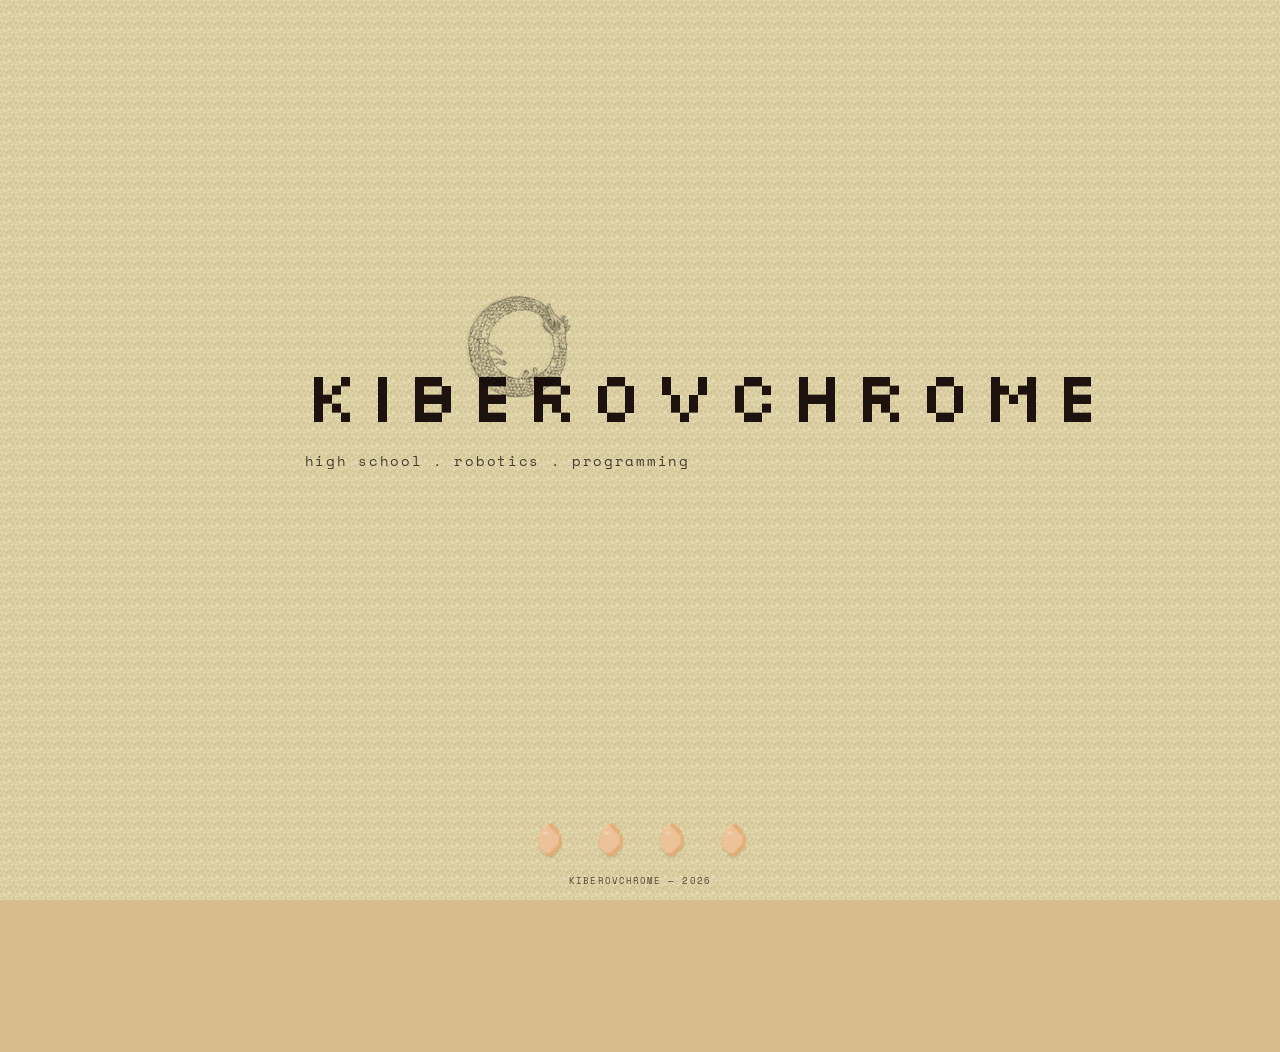
<file: index.html>
<!DOCTYPE html>
<html lang="en">
  <head>
    <meta charset="UTF-8" />
    <meta name="viewport" content="width=device-width, initial-scale=1.0" />
    <title>KIBEROVCHROME</title>
    <meta
      name="description"
      content="KIBEROVCHROME — a personal portfolio by ahammed shaz."
    />
    <link rel="preconnect" href="https://fonts.googleapis.com" />
    <link rel="preconnect" href="https://fonts.gstatic.com" crossorigin />
    <link
      href="https://fonts.googleapis.com/css2?family=Silkscreen:wght@400;700&family=Space+Mono:wght@400;700&display=swap"
      rel="stylesheet"
    />
    <link rel="stylesheet" href="style.css" />
  </head>
  <body>
    <div class="page-shell">
      <main class="home-main" aria-label="Homepage intro">
        <div class="home-block">
          <h1 class="site-name">KIBEROVCHROME</h1>
          <p class="tagline">high school . robotics . programming</p>
        </div>
      </main>

      <nav class="bottom-nav" aria-label="Main navigation">
        <a class="egg-link" href="about.html" aria-label="About">
          <span class="tooltip">ABOUT</span>
          <img src="assets/egg.png" alt="About" />
        </a>
        <a class="egg-link" href="projects.html" aria-label="Projects">
          <span class="tooltip">PROJECTS</span>
          <img src="assets/egg.png" alt="Projects" />
        </a>
        <a class="egg-link" href="skills.html" aria-label="Skills">
          <span class="tooltip">SKILLS</span>
          <img src="assets/egg.png" alt="Skills" />
        </a>
        <a class="egg-link" href="contact.html" aria-label="Contact">
          <span class="tooltip">CONTACT</span>
          <img src="assets/egg.png" alt="Contact" />
        </a>
      </nav>

      <div class="site-mark" aria-label="Site marker">KIBEROVCHROME — 2026</div>
    </div>

    <div id="ouroboros" aria-hidden="true">
      <img src="assets/ouroboros.png" alt="" />
    </div>

    <script src="script.js"></script>
  </body>
</html>
</file>
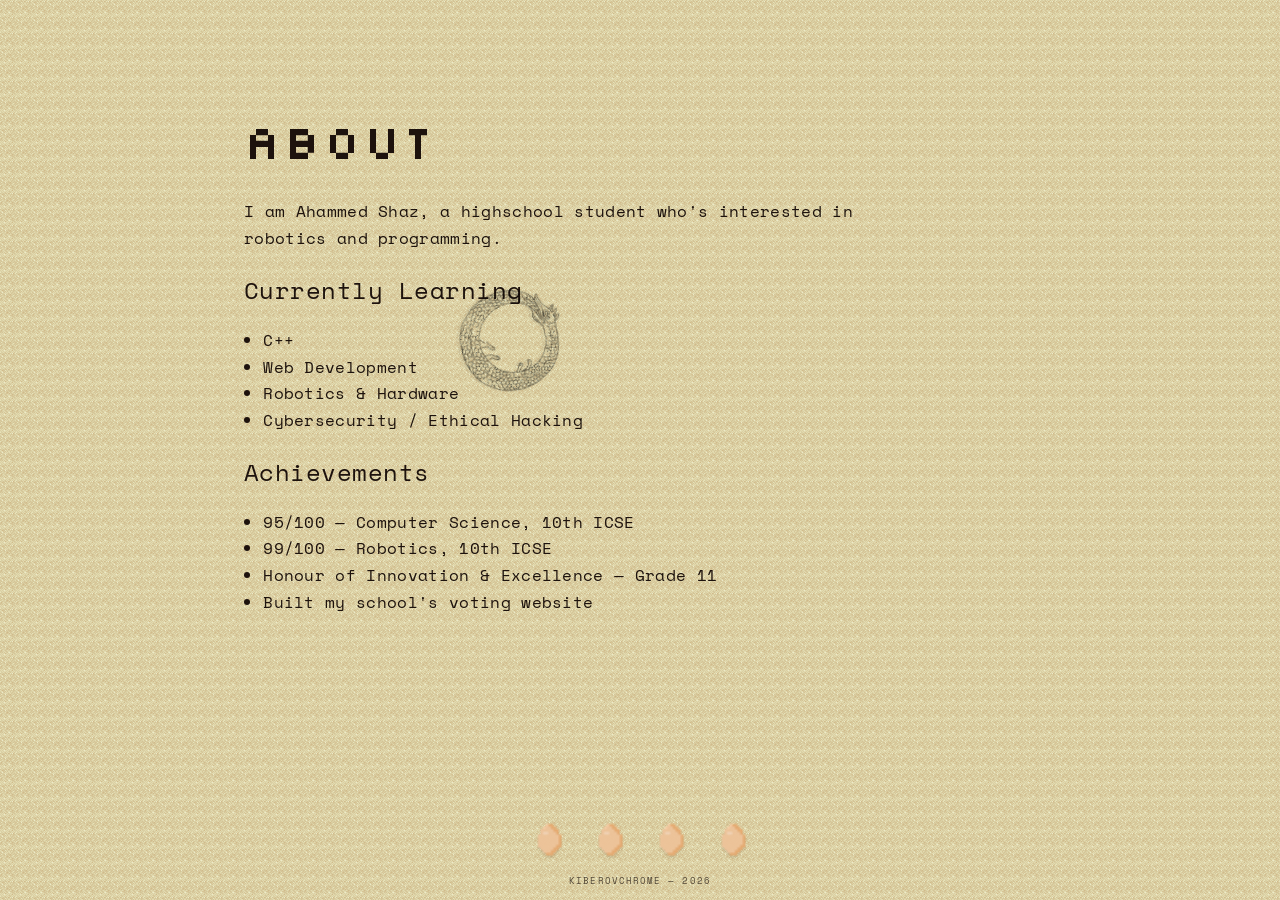
<file: about.html>
<!DOCTYPE html>
<html lang="en">
  <head>
    <meta charset="UTF-8" />
    <meta name="viewport" content="width=device-width, initial-scale=1.0" />
    <title>About | KIBEROVCHROME</title>
    <link rel="preconnect" href="https://fonts.googleapis.com" />
    <link rel="preconnect" href="https://fonts.gstatic.com" crossorigin />
    <link
      href="https://fonts.googleapis.com/css2?family=Silkscreen:wght@400;700&family=Space+Mono:wght@400;700&display=swap"
      rel="stylesheet"
    />
    <link rel="stylesheet" href="style.css" />
  </head>
  <body>
    <div class="page-shell">
      <main class="content-page" aria-label="About page content">
        <h1 class="page-title">About</h1>

        <div class="body-copy">
          <p>
            I am Ahammed Shaz, a highschool student who's interested in robotics and programming.
          </p>

          <h2>Currently Learning</h2>
          <ul class="page-list">
            <li>C++</li>
            <li>Web Development</li>
            <li>Robotics &amp; Hardware</li>
            <li>Cybersecurity / Ethical Hacking</li>
          </ul>

          <h2>Achievements</h2>
          <ul class="page-list">
            <li>95/100 — Computer Science, 10th ICSE</li>
            <li>99/100 — Robotics, 10th ICSE</li>
            <li>Honour of Innovation &amp; Excellence — Grade 11</li>
            <li>Built my school's voting website</li>
          </ul>
        </div>
      </main>

      <nav class="bottom-nav" aria-label="About navigation">
        <a class="egg-link" href="index.html" aria-label="Home">
          <span class="tooltip">HOME</span>
          <img src="assets/egg.png" alt="Home" />
        </a>
        <a class="egg-link" href="projects.html" aria-label="Projects">
          <span class="tooltip">PROJECTS</span>
          <img src="assets/egg.png" alt="Projects" />
        </a>
        <a class="egg-link" href="skills.html" aria-label="Skills">
          <span class="tooltip">SKILLS</span>
          <img src="assets/egg.png" alt="Skills" />
        </a>
        <a class="egg-link" href="contact.html" aria-label="Contact">
          <span class="tooltip">CONTACT</span>
          <img src="assets/egg.png" alt="Contact" />
        </a>
      </nav>

      <div class="site-mark" aria-label="Site marker">KIBEROVCHROME — 2026</div>
    </div>

    <div id="ouroboros" aria-hidden="true">
      <img src="assets/ouroboros.png" alt="" />
    </div>

    <script src="script.js"></script>
  </body>
</html>
</file>
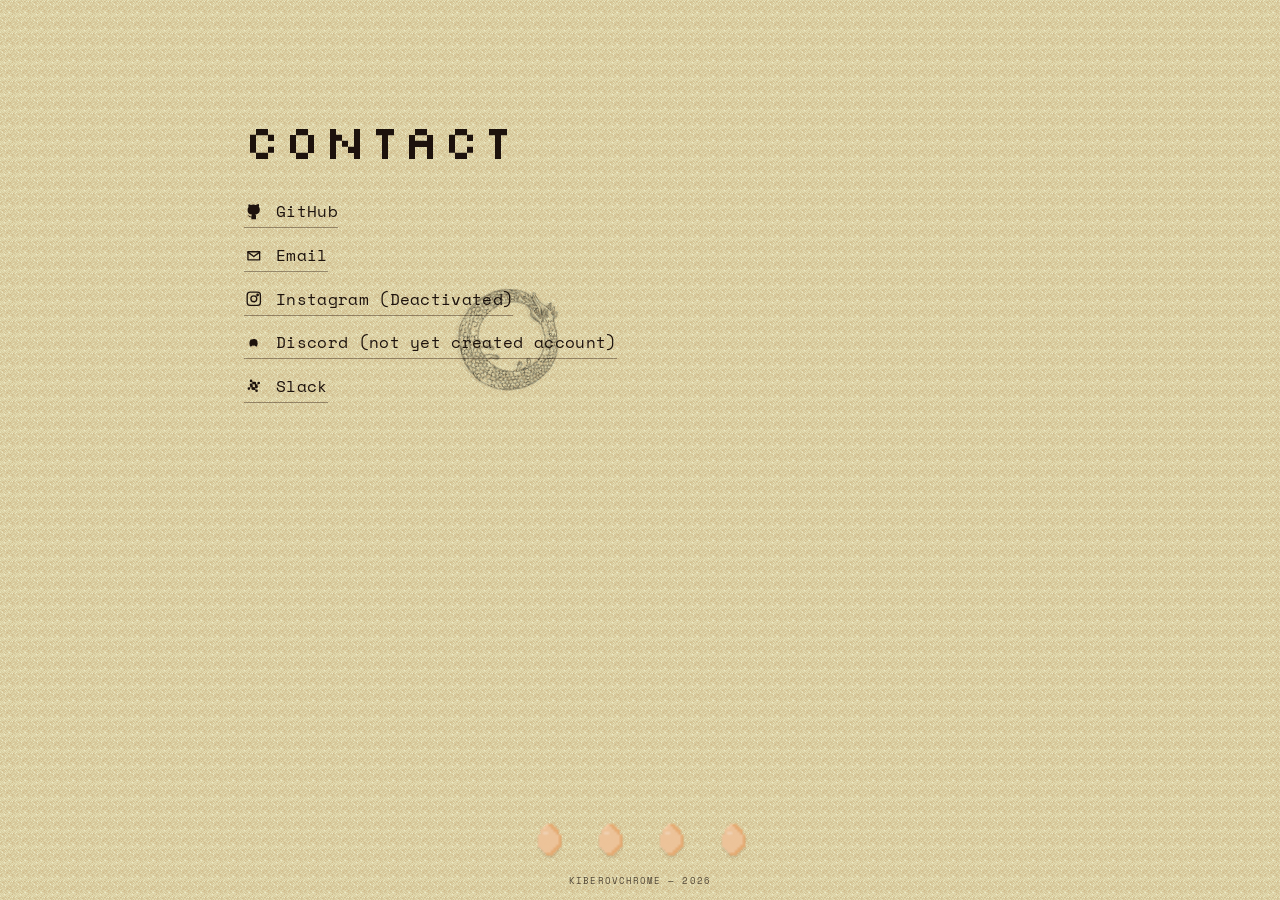
<file: contact.html>
<!DOCTYPE html>
<html lang="en">
  <head>
    <meta charset="UTF-8" />
    <meta name="viewport" content="width=device-width, initial-scale=1.0" />
    <title>Contact | KIBEROVCHROME</title>
    <link rel="preconnect" href="https://fonts.googleapis.com" />
    <link rel="preconnect" href="https://fonts.gstatic.com" crossorigin />
    <link
      href="https://fonts.googleapis.com/css2?family=Silkscreen:wght@400;700&family=Space+Mono:wght@400;700&display=swap"
      rel="stylesheet"
    />
    <link rel="stylesheet" href="style.css" />
  </head>
  <body>
    <div class="page-shell">
      <main class="content-page" aria-label="Contact page content">
        <h1 class="page-title">Contact</h1>

        <div class="contact-list">
          <a class="contact-link github" href="https://github.com/ahamedshaz961-gif" target="_blank" rel="noreferrer">
            <span class="contact-icon" aria-hidden="true">
              <svg viewBox="0 0 24 24" aria-hidden="true"><path d="M9 19c-4.3 1.4-4.3-2.5-6-3m12 6v-3.9a3.3 3.3 0 0 0-.9-2.6c3-.3 6.1-1.5 6.1-6.8a5.3 5.3 0 0 0-1.4-3.7 4.9 4.9 0 0 0-.1-3.7s-1.1-.4-3.8 1.4a13.1 13.1 0 0 0-7 0C6.1 1.3 5 1.7 5 1.7A4.9 4.9 0 0 0 4.9 5.4a5.3 5.3 0 0 0-1.4 3.7c0 5.3 3.1 6.5 6.1 6.8a3.3 3.3 0 0 0-.9 2.6V22" /></svg>
            </span>
            <span>GitHub</span>
          </a>

          <a class="contact-link" href="https://mail.google.com/mail/?view=cm&fs=1&to=ahamedshaz961@gmail.com" target="_blank" rel="noreferrer">
            <span class="contact-icon" aria-hidden="true">
              <svg viewBox="0 0 24 24"><path d="M4 6.5h16v11H4z" /><path d="m4 7 8 6 8-6" /></svg>
            </span>
            <span>Email</span>
          </a>

          <a class="contact-link" href="ig link" target="_blank" rel="noreferrer">
            <span class="contact-icon" aria-hidden="true">
              <svg viewBox="0 0 24 24"><rect x="3" y="3" width="18" height="18" rx="4" /><circle cx="12" cy="12" r="4" /><circle cx="17.2" cy="6.8" r="1" /></svg>
            </span>
            <span>Instagram (Deactivated)</span>
          </a>

          <a class="contact-link discord" href="discord link" target="_blank" rel="noreferrer">
            <span class="contact-icon" aria-hidden="true">
              <svg viewBox="0 0 24 24"><path d="M8.5 7.5c1.1-.5 2.2-.8 3.5-.8s2.4.3 3.5.8c1.2 1.6 1.8 3.4 1.8 5.4 0 1.7-.5 3.2-1.5 4.5-1-.4-1.9-.8-2.8-1.4l.7-.5c-1.3.6-2.8.6-4.1 0l.7.5c-.9.6-1.8 1-2.8 1.4-1-1.3-1.5-2.8-1.5-4.5 0-2 .6-3.8 1.8-5.4Z"/><circle cx="9.5" cy="12" r="1"/><circle cx="14.5" cy="12" r="1"/></svg></span>
            </span>
            <span>Discord (not yet created account)</span>
          </a>

          <a class="contact-link slack" href="https://hackclub.enterprise.slack.com/team/U0BNV2ZM5MZ" target="_blank" rel="noreferrer">
            <span class="contact-icon" aria-hidden="true">
              <svg viewBox="0 0 24 24"><path d="M8.2 3.5a1.8 1.8 0 1 0 0 3.6H10v1.7H8.2a1.8 1.8 0 1 0 0 3.6H10V10h1.8a1.8 1.8 0 1 0 0-3.6H10V5.3a1.8 1.8 0 0 0-1.8-1.8Z"/><path d="M20.5 8.2a1.8 1.8 0 1 0-3.6 0V10h-1.7V8.2a1.8 1.8 0 1 0-3.6 0V10h1.8v1.8a1.8 1.8 0 1 0 3.6 0V10h1.7a1.8 1.8 0 0 0 1.8-1.8Z"/><path d="M15.8 20.5a1.8 1.8 0 1 0 0-3.6H14v-1.7h1.8a1.8 1.8 0 1 0 0-3.6H14V14h-1.8a1.8 1.8 0 1 0 0 3.6H14v1.1a1.8 1.8 0 0 0 1.8 1.8Z"/><path d="M3.5 15.8a1.8 1.8 0 1 0 3.6 0V14h1.7v1.8a1.8 1.8 0 1 0 3.6 0V14h-1.8v-1.8a1.8 1.8 0 1 0-3.6 0V14H5.3a1.8 1.8 0 0 0-1.8 1.8Z"/></svg></span>
            <span>Slack</span>
          </a>
        </div>
      </main>

      <nav class="bottom-nav" aria-label="Contact navigation">
        <a class="egg-link" href="index.html" aria-label="Home">
          <span class="tooltip">HOME</span>
          <img src="assets/egg.png" alt="Home" />
        </a>
        <a class="egg-link" href="about.html" aria-label="About">
          <span class="tooltip">ABOUT</span>
          <img src="assets/egg.png" alt="About" />
        </a>
        <a class="egg-link" href="projects.html" aria-label="Projects">
          <span class="tooltip">PROJECTS</span>
          <img src="assets/egg.png" alt="Projects" />
        </a>
        <a class="egg-link" href="skills.html" aria-label="Skills">
          <span class="tooltip">SKILLS</span>
          <img src="assets/egg.png" alt="Skills" />
        </a>
      </nav>

      <div class="site-mark" aria-label="Site marker">KIBEROVCHROME — 2026</div>
    </div>

    <div id="ouroboros" aria-hidden="true">
      <img src="assets/ouroboros.png" alt="" />
    </div>

    <script src="script.js"></script>
  </body>
</html>
</file>
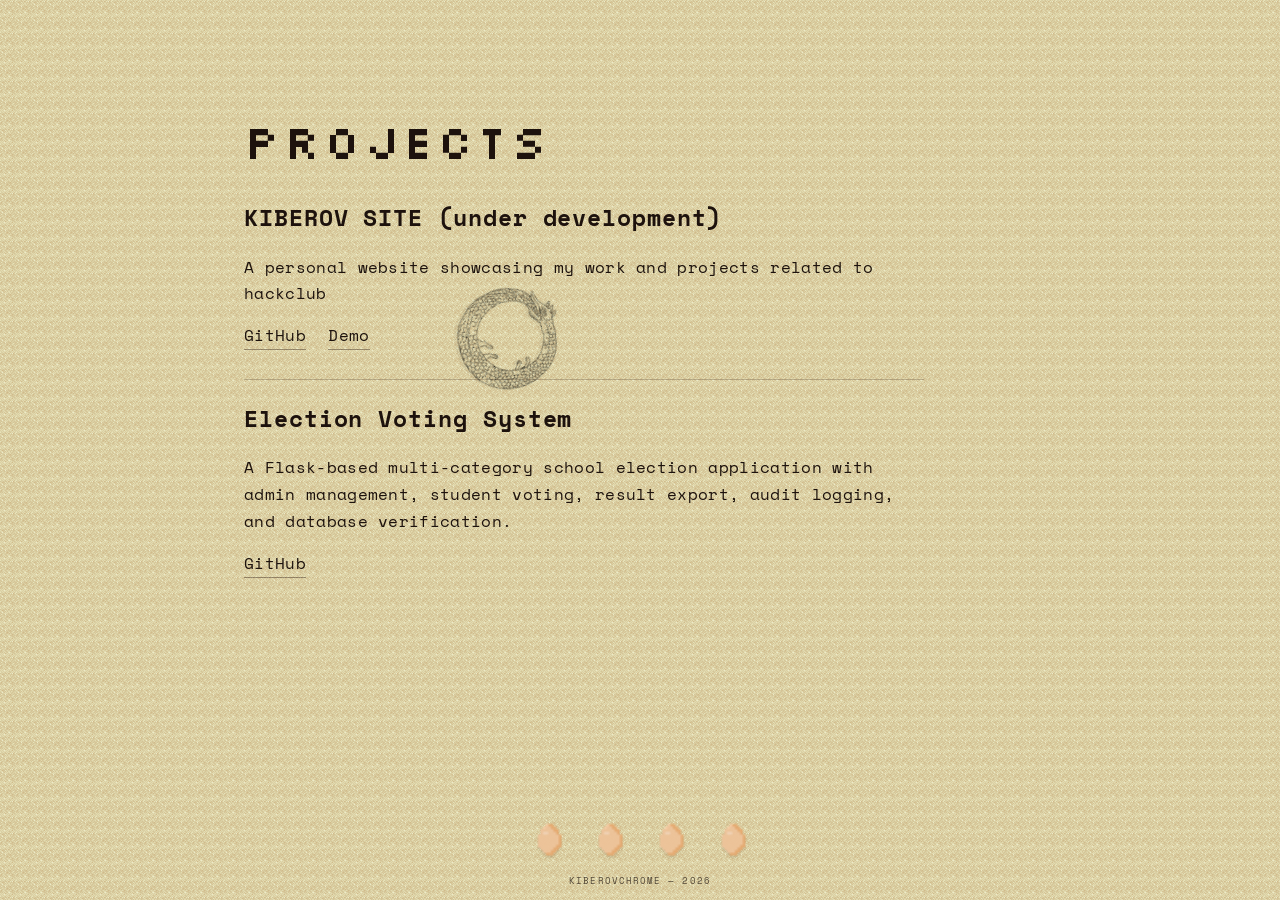
<file: projects.html>
<!DOCTYPE html>
<html lang="en">
  <head>
    <meta charset="UTF-8" />
    <meta name="viewport" content="width=device-width, initial-scale=1.0" />
    <title>Projects | KIBEROVCHROME</title>
    <link rel="preconnect" href="https://fonts.googleapis.com" />
    <link rel="preconnect" href="https://fonts.gstatic.com" crossorigin />
    <link
      href="https://fonts.googleapis.com/css2?family=Silkscreen:wght@400;700&family=Space+Mono:wght@400;700&display=swap"
      rel="stylesheet"
    />
    <link rel="stylesheet" href="style.css" />
  </head>
  <body>
    <div class="page-shell">
      <main class="content-page" aria-label="Projects page content">
        <h1 class="page-title">Projects</h1>

        <div class="body-copy">
          <section class="project-block">
            <div class="project-header">
              <h2>KIBEROV SITE (under development)</h2>
            </div>
            <p>A personal website showcasing my work and projects related to hackclub</p>
            <div class="project-links">
              <a href="https://github.com/ahamedshaz961-gif/personalsite">GitHub</a>
              <a href="https://ahamedshaz961-gif.github.io/personalsite/">Demo</a>
            </div>
          </section>

          <section class="project-block">
            <div class="project-header">
              <h2>Election Voting System</h2>
            </div>
            <p>A Flask-based multi-category school election application with admin management, student voting, result export, audit logging, and database verification.</p>
            <div class="project-links">
              <a href="https://github.com/ahamedshaz961-gif/electionvotingsystem">GitHub</a>
            </div>
          </section>

      <nav class="bottom-nav" aria-label="Projects navigation">
        <a class="egg-link" href="index.html" aria-label="Home">
          <span class="tooltip">HOME</span>
          <img src="assets/egg.png" alt="Home" />
        </a>
        <a class="egg-link" href="about.html" aria-label="About">
          <span class="tooltip">ABOUT</span>
          <img src="assets/egg.png" alt="About" />
        </a>
        <a class="egg-link" href="skills.html" aria-label="Skills">
          <span class="tooltip">SKILLS</span>
          <img src="assets/egg.png" alt="Skills" />
        </a>
        <a class="egg-link" href="contact.html" aria-label="Contact">
          <span class="tooltip">CONTACT</span>
          <img src="assets/egg.png" alt="Contact" />
        </a>
      </nav>

      <div class="site-mark" aria-label="Site marker">KIBEROVCHROME — 2026</div>
    </div>

    <div id="ouroboros" aria-hidden="true">
      <img src="assets/ouroboros.png" alt="" />
    </div>

    <script src="script.js"></script>
  </body>
</html>
</file>
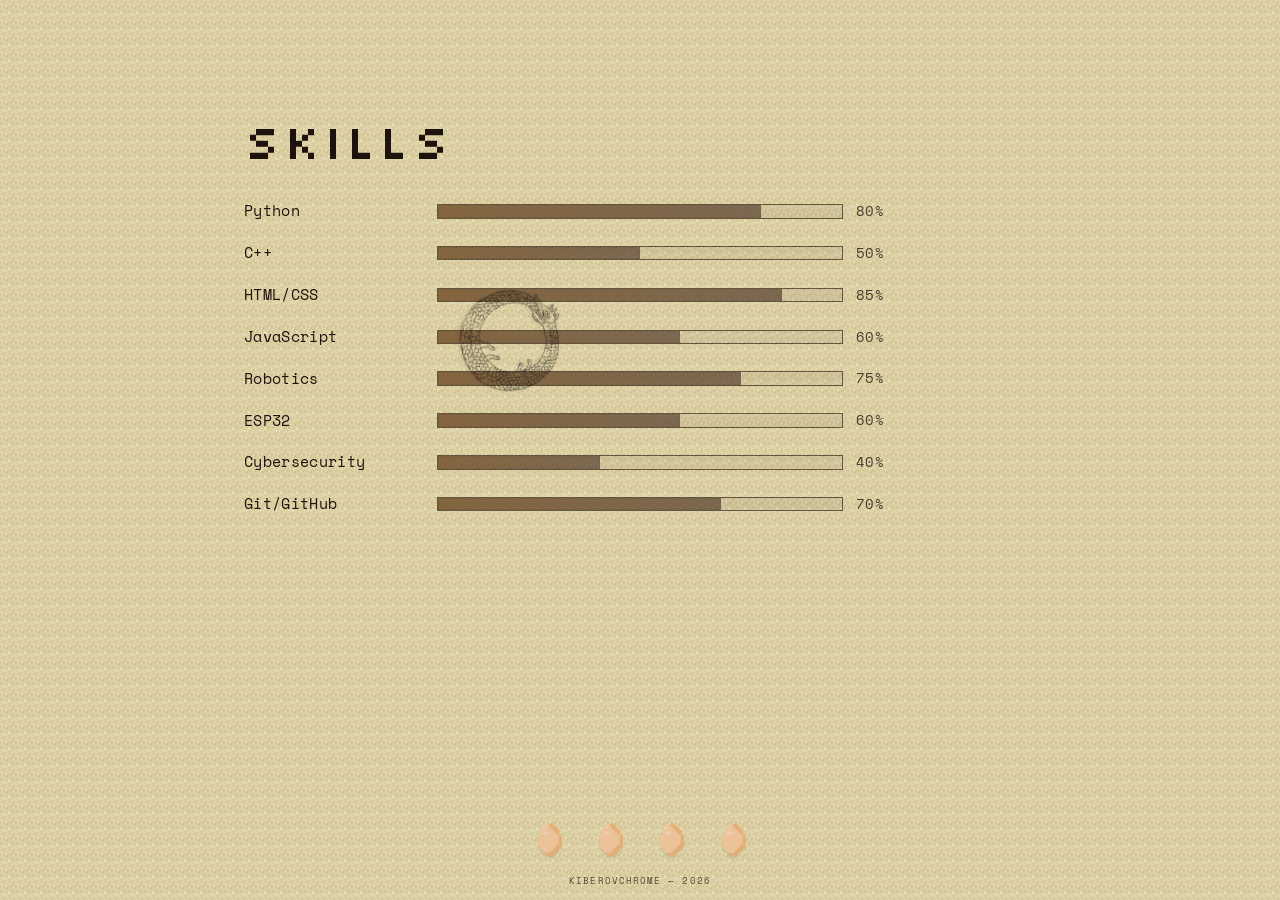
<file: skills.html>
<!DOCTYPE html>
<html lang="en">
  <head>
    <meta charset="UTF-8" />
    <meta name="viewport" content="width=device-width, initial-scale=1.0" />
    <title>Skills | KIBEROVCHROME</title>
    <link rel="preconnect" href="https://fonts.googleapis.com" />
    <link rel="preconnect" href="https://fonts.gstatic.com" crossorigin />
    <link
      href="https://fonts.googleapis.com/css2?family=Silkscreen:wght@400;700&family=Space+Mono:wght@400;700&display=swap"
      rel="stylesheet"
    />
    <link rel="stylesheet" href="style.css" />
  </head>
  <body>
    <div class="page-shell">
      <main class="content-page" aria-label="Skills page content">
        <h1 class="page-title">Skills</h1>

        <div class="skill-list" aria-label="Self-rated skills">
          <div class="skill-row">
            <span class="skill-name">Python</span>
            <span class="skill-bar"><span style="width: 80%"></span></span>
            <span class="skill-percent">80%</span>
          </div>

          <div class="skill-row">
            <span class="skill-name">C++</span>
            <span class="skill-bar"><span style="width: 50%"></span></span>
            <span class="skill-percent">50%</span>
          </div>

          <div class="skill-row">
            <span class="skill-name">HTML/CSS</span>
            <span class="skill-bar"><span style="width: 85%"></span></span>
            <span class="skill-percent">85%</span>
          </div>

          <div class="skill-row">
            <span class="skill-name">JavaScript</span>
            <span class="skill-bar"><span style="width: 60%"></span></span>
            <span class="skill-percent">60%</span>
          </div>

          <div class="skill-row">
            <span class="skill-name">Robotics</span>
            <span class="skill-bar"><span style="width: 75%"></span></span>
            <span class="skill-percent">75%</span>
          </div>

          <div class="skill-row">
            <span class="skill-name">ESP32</span>
            <span class="skill-bar"><span style="width: 60%"></span></span>
            <span class="skill-percent">60%</span>
          </div>

          <div class="skill-row">
            <span class="skill-name">Cybersecurity</span>
            <span class="skill-bar"><span style="width: 40%"></span></span>
            <span class="skill-percent">40%</span>
          </div>

          <div class="skill-row">
            <span class="skill-name">Git/GitHub</span>
            <span class="skill-bar"><span style="width: 70%"></span></span>
            <span class="skill-percent">70%</span>
          </div>
        </div>
      </main>

      <nav class="bottom-nav" aria-label="Skills navigation">
        <a class="egg-link" href="index.html" aria-label="Home">
          <span class="tooltip">HOME</span>
          <img src="assets/egg.png" alt="Home" />
        </a>
        <a class="egg-link" href="about.html" aria-label="About">
          <span class="tooltip">ABOUT</span>
          <img src="assets/egg.png" alt="About" />
        </a>
        <a class="egg-link" href="projects.html" aria-label="Projects">
          <span class="tooltip">PROJECTS</span>
          <img src="assets/egg.png" alt="Projects" />
        </a>
        <a class="egg-link" href="contact.html" aria-label="Contact">
          <span class="tooltip">CONTACT</span>
          <img src="assets/egg.png" alt="Contact" />
        </a>
      </nav>

      <div class="site-mark" aria-label="Site marker">KIBEROVCHROME — 2026</div>
    </div>

    <div id="ouroboros" aria-hidden="true">
      <img src="assets/ouroboros.png" alt="" />
    </div>

    <script src="script.js"></script>
  </body>
</html>
</file>
<file: style.css>
:root {
  --sand: #d8bc8b;
  --sand-soft: #e6d3a8;
  --ink: #1d120d;
  --ink-soft: rgba(29, 18, 13, 0.78);
  --line: rgba(55, 37, 25, 0.7);
}

* {
  box-sizing: border-box;
}

body {
  margin: 0;
  min-height: 100vh;
  color: var(--ink);
  background-color: var(--sand);
  background-image: url("assets/sand.png");
  background-repeat: repeat;
  background-size: auto;
  background-attachment: fixed;
  font-family: "Space Mono", monospace;
  line-height: 1.7;
  letter-spacing: 0.02em;
  transition: opacity 150ms ease;
}

img {
  display: block;
  max-width: 100%;
}

p,
li,
span,
a {
  font-size: 0.98rem;
}

h1,
h2,
h3,
h4,
h5,
h6 {
  margin: 0 0 1rem;
  font-weight: 400;
  letter-spacing: 0.02em;
  color: var(--ink);
}

.page-shell {
  position: relative;
  min-height: 100vh;
  padding-bottom: 9.5rem;
}

.home-main {
  min-height: 100vh;
  display: grid;
  place-items: center;
}

.home-block {
  width: min(90vw, 760px);
  margin-left: 7vw;
  margin-top: -8vh;
}

.site-name {
  margin: 0;
  font-family: "Silkscreen", monospace;
  font-size: clamp(2.1rem, 5.6vw, 6rem);
  line-height: 1.1;
  letter-spacing: 0.14em;
  color: var(--ink);
  text-transform: uppercase;
}

.tagline {
  margin: 0.9rem 0 0;
  font-size: clamp(0.72rem, 1.1vw, 1.05rem);
  letter-spacing: 0.12em;
  text-transform: lowercase;
  color: var(--ink-soft);
}

.content-page {
  max-width: 840px;
  margin: 0 auto;
  padding: clamp(3.2rem, 9vw, 7rem) 1.5rem 0;
}

.page-title {
  margin-bottom: 1.8rem;
  font-family: "Silkscreen", monospace;
  font-size: clamp(2rem, 4vw, 3rem);
  line-height: 1.2;
  letter-spacing: 0.08em;
  text-transform: uppercase;
}

.body-copy {
  max-width: 680px;
  font-size: 1rem;
}

.body-copy > * + * {
  margin-top: 1.15rem;
}

.page-list {
  margin: 0;
  padding-left: 1.2rem;
}

.body-copy strong {
  font-weight: 700;
}

.project-block {
  margin-top: 1.8rem;
  padding-top: 1.2rem;
  border-top: 1px solid rgba(55, 37, 25, 0.24);
}

.project-block:first-of-type {
  margin-top: 0;
  padding-top: 0;
  border-top: none;
}

.project-header {
  margin-bottom: 0.6rem;
}

.project-header h2 {
  margin: 0;
  font-size: clamp(1.1rem, 2vw, 1.45rem);
  font-weight: 700;
  letter-spacing: 0.04em;
}

.project-links {
  display: flex;
  flex-wrap: wrap;
  gap: 0.8rem 1.4rem;
  margin-top: 0.8rem;
}

.project-links a,
.contact-link {
  color: var(--ink);
  text-decoration: none;
  border-bottom: 1px solid rgba(55, 37, 25, 0.44);
}

.project-links a:hover,
.project-links a:focus-visible,
.contact-link:hover,
.contact-link:focus-visible {
  border-bottom-color: var(--ink);
}

.skill-list {
  max-width: 640px;
  display: grid;
  gap: 1rem;
}

.skill-row {
  display: grid;
  grid-template-columns: minmax(135px, 180px) minmax(0, 1fr) auto;
  gap: 0.75rem 0.8rem;
  align-items: center;
}

.skill-name {
  font-size: 0.95rem;
  color: var(--ink);
}

.skill-bar {
  position: relative;
  display: block;
  height: 0.9rem;
  border: 1px solid var(--line);
  background: rgba(72, 51, 37, 0.08);
  overflow: hidden;
}

.skill-bar span {
  position: absolute;
  inset: 0 auto 0 0;
  background: linear-gradient(90deg, rgba(123, 90, 53, 0.9), rgba(79, 55, 41, 0.65));
  box-shadow: inset 0 0 0 1px rgba(29, 18, 13, 0.06);
}

.skill-percent {
  font-size: 0.9rem;
  color: var(--ink-soft);
}

.contact-list {
  display: grid;
  gap: 0.85rem;
  max-width: 500px;
}

.contact-link {
  display: inline-flex;
  align-items: center;
  gap: 0.8rem;
  width: fit-content;
  padding-bottom: 0.15rem;
}

.contact-icon {
  display: inline-flex;
  align-items: center;
  justify-content: center;
  width: 1.2rem;
  height: 1.2rem;
  color: var(--ink);
}

.contact-icon svg {
  width: 1.1rem;
  height: 1.1rem;
  stroke: currentColor;
  fill: none;
  stroke-width: 1.8;
  stroke-linecap: round;
  stroke-linejoin: round;
}

.contact-link.github .contact-icon svg,
.contact-link.discord .contact-icon svg,
.contact-link.slack .contact-icon svg {
  fill: currentColor;
  stroke: none;
}

.bottom-nav {
  position: fixed;
  left: 50%;
  bottom: 2.6rem;
  transform: translateX(-50%);
  display: flex;
  align-items: flex-end;
  justify-content: center;
  gap: 1.2rem;
  z-index: 25;
}

.egg-link {
  position: relative;
  display: inline-flex;
  align-items: center;
  justify-content: center;
  width: 42px;
  height: 42px;
  text-decoration: none;
  filter: drop-shadow(0 2px 0 rgba(53, 38, 26, 0.12));
  z-index: 25;
}

.egg-link img {
  width: 100%;
  height: auto;
  object-fit: contain;
  opacity: 0.96;
}

.egg-link:hover img,
.egg-link:focus-visible img {
  opacity: 1;
}

.tooltip {
  position: absolute;
  left: 50%;
  bottom: calc(100% + 0.7rem);
  transform: translateX(-50%) translateY(5px);
  white-space: nowrap;
  padding: 0.3rem 0.5rem;
  border: 1px solid var(--line);
  background: rgba(55, 38, 27, 0.92);
  color: var(--sand-soft);
  font-size: 0.58rem;
  letter-spacing: 0.12em;
  opacity: 0;
  pointer-events: none;
  transition: opacity 160ms ease, transform 160ms ease;
}

.egg-link:hover .tooltip,
.egg-link:focus-visible .tooltip {
  opacity: 1;
  transform: translateX(-50%) translateY(0);
}

.site-mark {
  position: fixed;
  left: 50%;
  bottom: 0.72rem;
  transform: translateX(-50%);
  color: rgba(29, 18, 13, 0.72);
  font-size: 0.56rem;
  letter-spacing: 0.12em;
  text-transform: uppercase;
  white-space: nowrap;
  z-index: 10;
}

#ouroboros {
  position: fixed;
  left: 0;
  top: 0;
  width: clamp(44px, 7vw, 70px);
  pointer-events: none;
  z-index: 5;
  filter: drop-shadow(0 3px 0 rgba(41, 28, 20, 0.18));
}

#ouroboros img {
  width: 100%;
  height: auto;
  display: block;
}

body.is-fading .page-shell,
body.is-fading #ouroboros {
  opacity: 0.45;
  transition: opacity 150ms ease;
}

@media (max-width: 720px) {
  .page-shell {
    padding-bottom: 8.5rem;
  }

  .home-block {
    margin-left: 0;
    margin-top: -4vh;
    text-align: center;
  }

  .tagline {
    letter-spacing: 0.08em;
  }

  .content-page {
    padding-left: 1rem;
    padding-right: 1rem;
  }

  .page-title {
    letter-spacing: 0.06em;
    line-height: 1.25;
  }

  .skill-row {
    grid-template-columns: minmax(120px, 150px) minmax(0, 1fr) auto;
    gap: 0.5rem 0.6rem;
  }

  .bottom-nav {
    width: calc(100vw - 2rem);
    gap: 0.5rem;
  }

  .egg-link {
    width: 34px;
    height: 34px;
  }

  .tooltip {
    font-size: 0.5rem;
    letter-spacing: 0.08em;
  }

  .site-mark {
    bottom: 0.56rem;
    font-size: 0.48rem;
    letter-spacing: 0.08em;
  }
}
</file>
